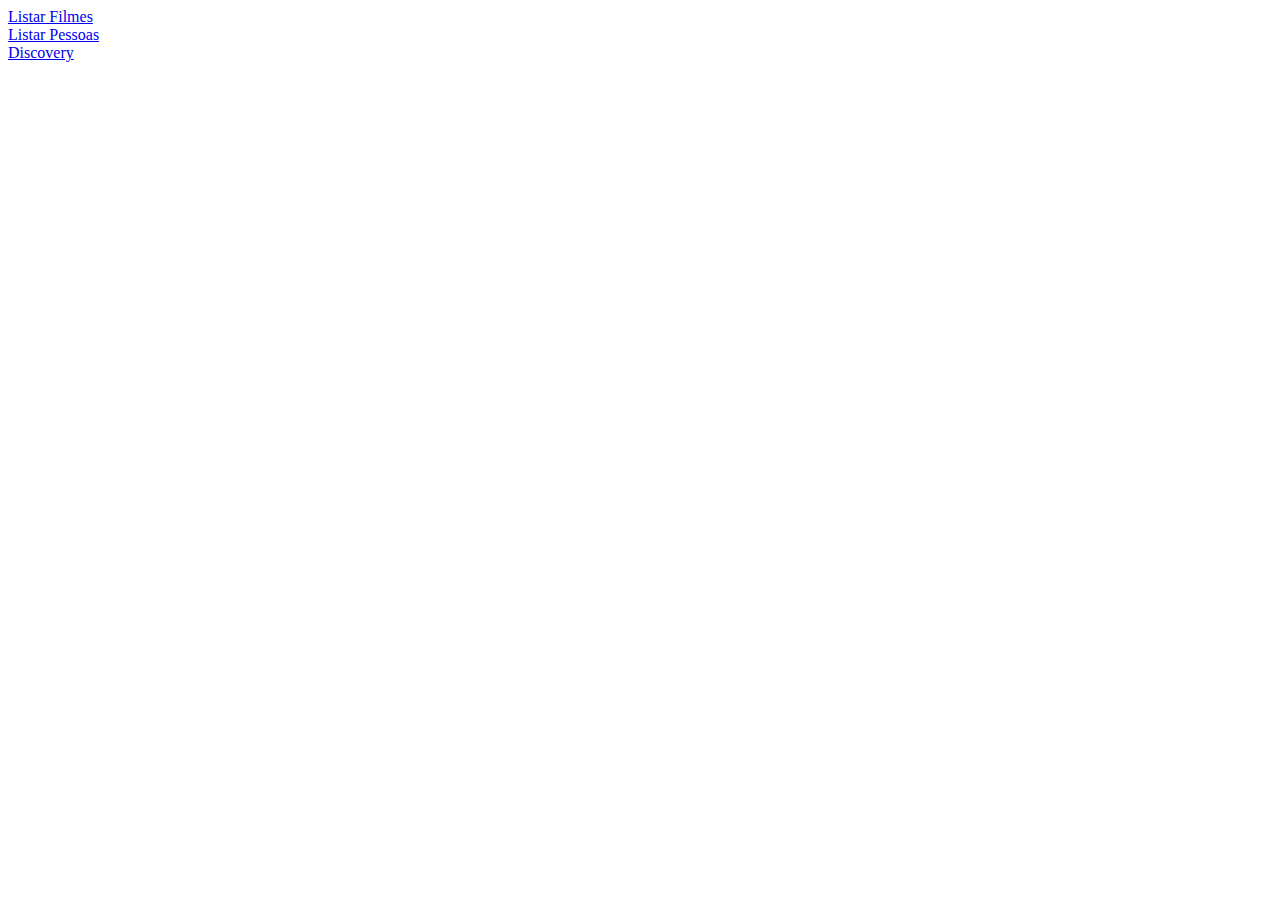
<file: src/main/resources/templates/index.html>
<!doctype html>
<html lang="pt-br" xmlns:th="http://www.thymeleaf.org">

<head th:replace="fragments/head :: head"></head>

<body>
	<!--  BARRA DE NAVEGACAO  -->
	<header th:replace="fragments/header :: header"></header>

	<!-- CONTEUDO DA PAGINA -->
	<main class="container">
		<div class="bg-light p-5 rounded">
			<div class="row">
				<div class="row">	
					<a class="btn btn-primary" href="/filmes/list" role="button">Listar Filmes</a>	
				</div>
				<div class="row mt-3">
					<a class="btn btn-primary" href="/persons/list" role="button">Listar Pessoas</a>
				</div>
				<div class="row mt-3">
					<a class="btn btn-primary" href="/filmes/discover/genre" role="button">Discovery</a>
				</div>
			</div>
	</main>
	<script type="text/javascript" th:src="@{/js/bootstrap.bundle.min.js}"></script>
</body>
</html>
</file>
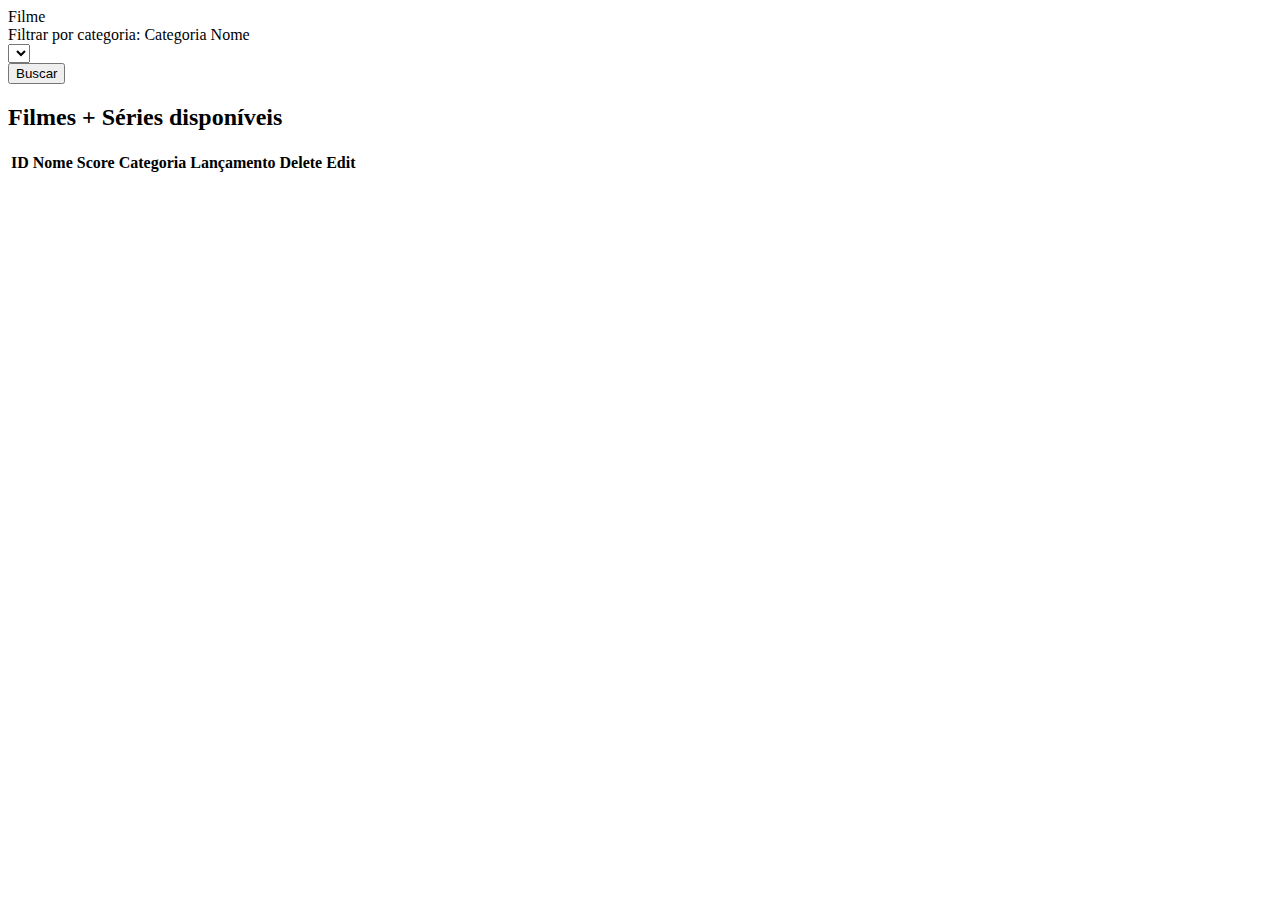
<file: src/main/resources/templates/movies/listMovie.html>
<!doctype html>
<html lang="pt-br" xmlns:th="http://www.thymeleaf.org">

<head th:replace="fragments/head :: head"></head>

<body>
	<!--  BARRA DE NAVEGACAO  -->

	<head th:replace="fragments/header :: header"></head>

	<!--  CONTEUDO DA PAGINA  -->
	<main class="container">
		<a class="btn btn-primary active mb-3" role="button" th:href="@{/filmes/new}">
			<i class="bi bi-plus-square"></i>
			Filme
		</a>

		<div class="bg-light p-5 rounded">

			<div class="row">
				<form action="" method="POST">
					<div class="mb-2">
						<label class="form-label" for="category">Filtrar por categoria:
							<span>Categoria Nome</span></label>
					</div>
					<div class="mb-2">
						<select class="form-select" name='category'>
						  	<option th:each="cat: ${categories}" th:value"${cat}" th:text="${cat}"/>
						</select>
					</div>
					<div class="mb-4">
						<button class="btn btn-success" type="submit">Buscar</button>
					</div>
				</form>
			</div>

			<div class="row">

				<h2>Filmes + Séries disponíveis</h2>
				<table class="table table-striped table-bordered table-hover">
					<thead>
						<tr>
							<th>ID</th>
							<th>Nome</th>
							<th>Score</th>
							<th>Categoria</th>
							<th>Lançamento</th>					
							<th>Delete</th>
							<th>Edit</th>
						</tr>
					</thead>
					<tbody>
						<!-- usando o thymeleaf para iterar na lista de filmes -->
						<tr th:each="movie: ${listMovies}">
							<td th:text="${movie.id}" />
							<td th:text="${movie.title}" />
							<td th:text="${movie.score}" />
							<td th:text="${movie.category}" />
							<td th:text="${movie.release}" />
							<td><a th:href="@{/filmes/delete/{id}(id=${movie.id})}">
									<i class="bi bi-dash-circle" title="delete"></i>
								</a></td>
							<td><a th:href="@{/filmes/edit/{id}(id=${movie.id})}">
									<i class="bi bi-pencil-square" title="edit"></i>
								</a></td>
						</tr>
					</tbody>
				</table>
			</div>
		</div>
	</main>
	<script type="text/javascript" th:src="@{/js/bootstrap.bundle.min.js}"></script>
</body>

</html>
</file>
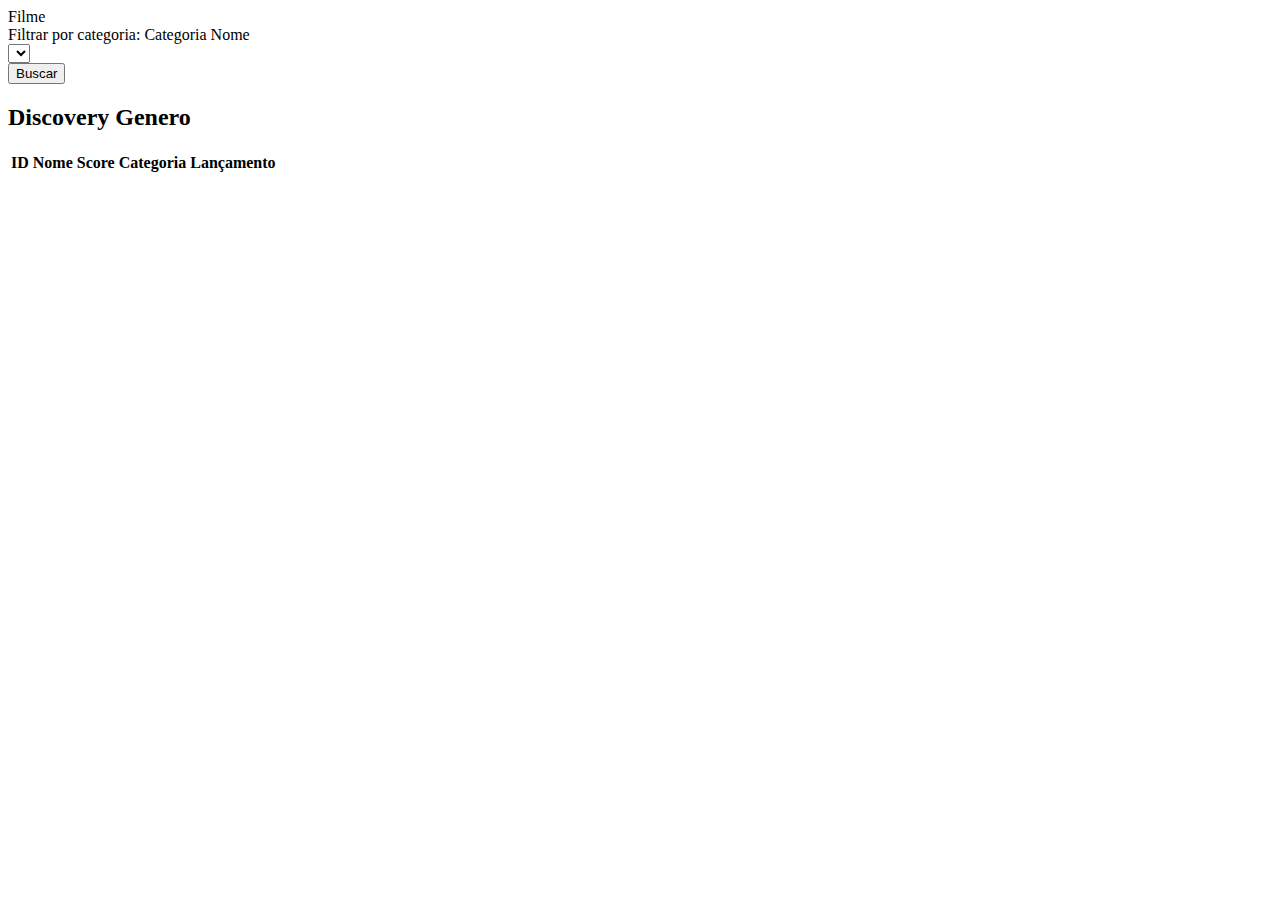
<file: src/main/resources/templates/movies/listMovieTMDB.html>
<!doctype html>
<html lang="pt-br" xmlns:th="http://www.thymeleaf.org">

<head th:replace="fragments/head :: head"></head>

<body>
	<!--  BARRA DE NAVEGACAO  -->

	<head th:replace="fragments/header :: header"></head>

	<!--  CONTEUDO DA PAGINA  -->
	<main class="container">
		<a class="btn btn-primary active mb-3" role="button" th:href="@{/filmes/new}">
			<i class="bi bi-plus-square"></i>
			Filme
		</a>

		<div class="bg-light p-5 rounded">

			<div class="row">
				<form action="" method="POST">
					<div class="mb-2">
						<label class="form-label" for="category">Filtrar por categoria:
							<span>Categoria Nome</span></label>
					</div>
					<div class="mb-2">
						<select class="form-select" name='category'>
						  	<option th:each="cat: ${categories}" th:value"${cat}" th:text="${cat}"/>
						</select>
					</div>
					<div class="mb-4">
						<button class="btn btn-success" type="submit">Buscar</button>
					</div>
				</form>
			</div>

			<div class="row">

				<h2>Discovery Genero</h2>
				<table class="table table-striped table-bordered table-hover">
					<thead>
						<tr>
							<th>ID</th>
							<th>Nome</th>
							<th>Score</th>
							<th>Categoria</th>
							<th>Lançamento</th>					
						</tr>
					</thead>
					<tbody>
						<!-- usando o thymeleaf para iterar na lista de filmes -->
						<tr th:each="movie: ${listMovies}">
							<td th:text="${movie.id}" />
							<td th:text="${movie.title}" />
							<td th:text="${movie.score}" />
							<td th:text="${movie.category}" />
							<td th:text="${movie.release}" />
						</tr>
					</tbody>
				</table>
			</div>
		</div>
	</main>
	<script type="text/javascript" th:src="@{/js/bootstrap.bundle.min.js}"></script>
</body>

</html>
</file>
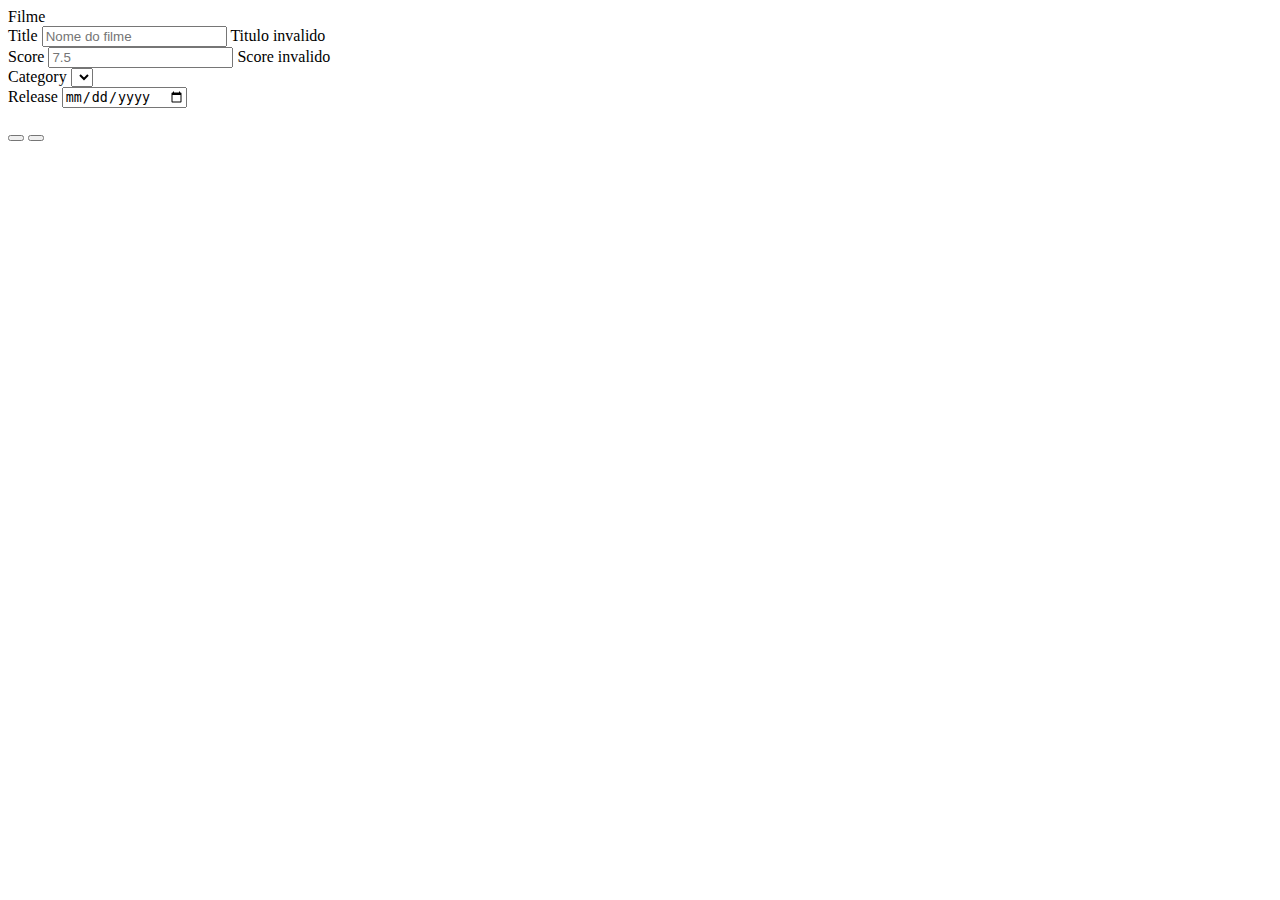
<file: src/main/resources/templates/movies/manter.html>
<!doctype html>
<html xmlns:th="http://www.thymeleaf.org">

<head th:replace="fragments/head :: head"></head>

<body>
	<!--  BARRA DE NAVEGACAO  -->

	<head th:replace="fragments/header :: header"></head>
	<main class="container">
		<a class="btn btn-primary active mb-3" role="button" th:href="@{/filmes/new}">
			<i class="bi bi-plus-square"></i>
			Filme
		</a>

		<div class="bg-light p-5 rounded">
			<div class="row">
				<form th:object="${filme}" action="/filmes/save" method="POST">
					<input type="hidden" th:field="${filme.id}"/>
					<div class="col-8">
						<label class="form-label" for="title">Title</label>
						<input type="text" th:field="*{title}" class="form-control" placeholder="Nome do filme"
							th:errorclass="inputError" autocomplete="off">
						<span class="error" th:if="${#fields.hasErrors('title')}" th:errors="*{title}"> Titulo invalido</span>	
					</div>
					
					<div class="col-1">
						<label class="form-label" for="score">Score</label>
						<input type="text" th:field="*{score}" class="form-control" placeholder="7.5"
							autocomplete="off">
						<span class="error" th.if="${#fields.hasErrors('score')}" th:errors="*{score}"> Score invalido</span>
					</div>
					<div class="col-8">
						<label class="form-label" for="category">Category</label>
						<select class="form-select" name='category'>
						  	<option th:each="cat: ${categories}" th:value"${cat}" th:text="${cat}"/>
						</select>
					</div>
					<div class="col-3">
						<label class="form-label" for="release">Release</label>
						<input type="date" th:field="*{release}" class="form-control" placeholder="YYYY/MM/dd"
							autocomplete="off">
					</div>
					<div class="mb-3 mt-3">
						<p th:switch="${filme.id>0}">
							<button type="submit" th:case="${true}" class="btn btn-danger" th:text="Atualizar"></button>
							<button type="submit" th:case="*" class="btn btn-primary" th:text="Adicionar"></button>
						</p>
					</div>
				</form>
			</div>
		</div>
	</main>

	<script type="text/javascript" th:src="@{/js/bootstrap.bundle.min.js}"></script>
</body>

</html>
</file>
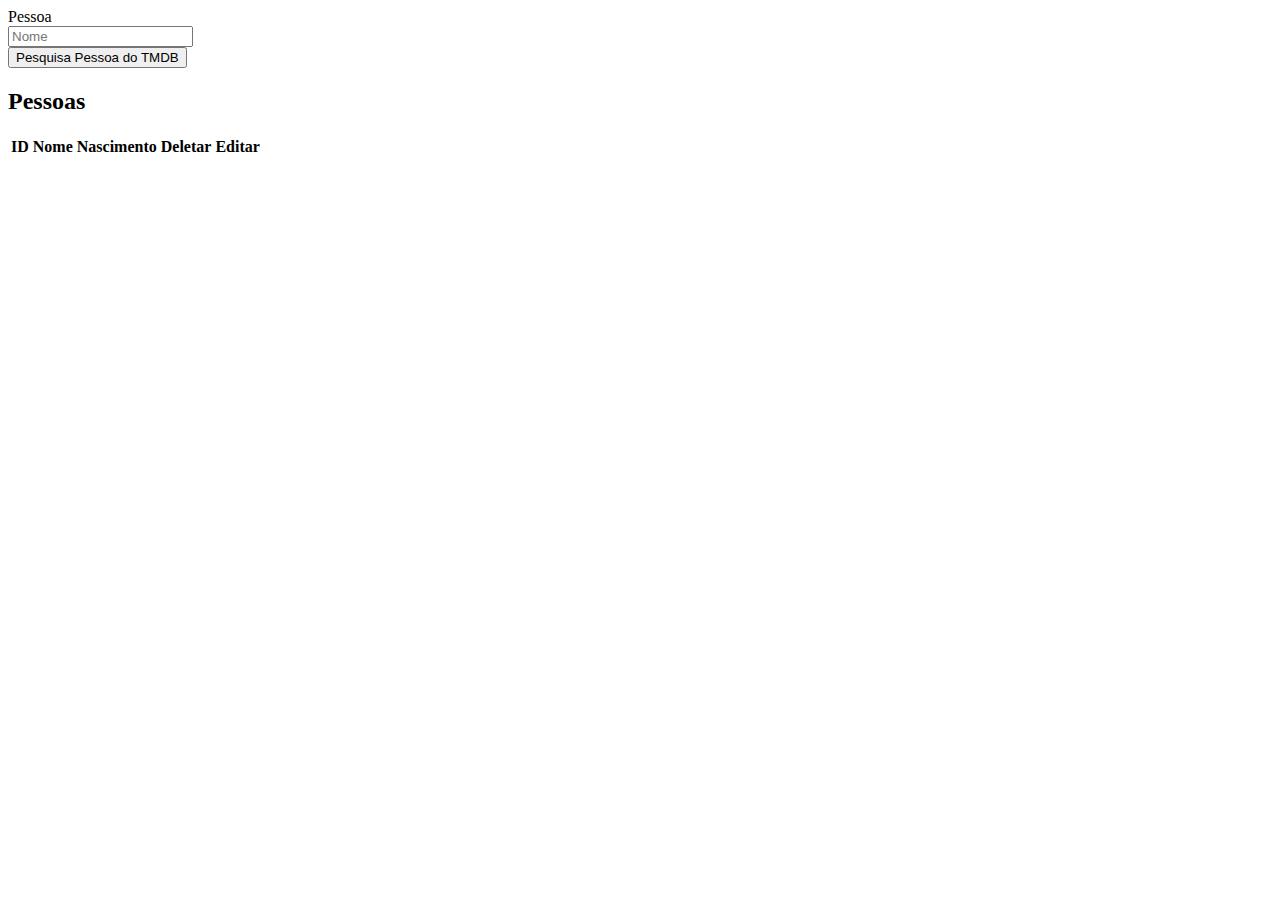
<file: src/main/resources/templates/person/listPerson.html>
<!doctype html>
<html lang="pt-br" xmlns:th="http://www.thymeleaf.org">

<head th:replace="fragments/head :: head"></head>

<body>
	<!--  BARRA DE NAVEGACAO  -->

	<head th:replace="fragments/header :: header"></head>

	<!--  CONTEUDO DA PAGINA  -->
	<main class="container">
	<div class="row">
		<div class="col-sm">
			<a class="btn btn-primary active mb-3" role="button" th:href="@{/persons/new}">
		      <i class="bi bi-plus-square"></i>
		      Pessoa
		    </a>
		</div>
		<div class="col-sm">
			 <form class="row" action="/persons/person">
    			<div class="col-sm">
    				<input type="text" name="name" class="form-control" placeholder="Nome" aria-label="Nome">
				</div>
				<div class="col-sm">
					<button type="submit" class="btn btn-primary">Pesquisa Pessoa do TMDB</button>
				</div>
    		</form>
		</div>
	</div>
    
    
   

    <div class="bg-light p-5 rounded">
      <div class="row">
      <h2>Pessoas</h2>

      <table class="table table-striped table-bordered table-hover">
        <thead>
          <tr>
            <th>ID</th>
            <th>Nome</th>
            <th>Nascimento</th>
            <th>Deletar</th>
            <th>Editar</th>
          </tr>
        </thead>

        <tbody>
          <tr th:each="p: ${personList}">
            <td th:text="${p.id}"></td>
            <td>
              <a th:href="@{/persons/edit/{id}(id=${p.id})}" th:text="${p.name}"></a>
            </td>
            <td th:text="${{p.birthday}}"></td>
            <td><a th:href="@{/persons/delete/{id}(id=${p.id})}">
              <i class="bi bi-dash-circle" title="delete"></i>
            </a></td>
            <td><a th:href="@{/persons/edit/{id}(id=${p.id})}">
              <i class="bi bi-pencil-square" title="edit"></i>
            </a></td>
          </tr>
        </tbody>
      </table>
      </div>
    </div>
  </main>
	<script type="text/javascript" th:src="@{/js/bootstrap.bundle.min.js}"></script>
</body>

</html>
</file>
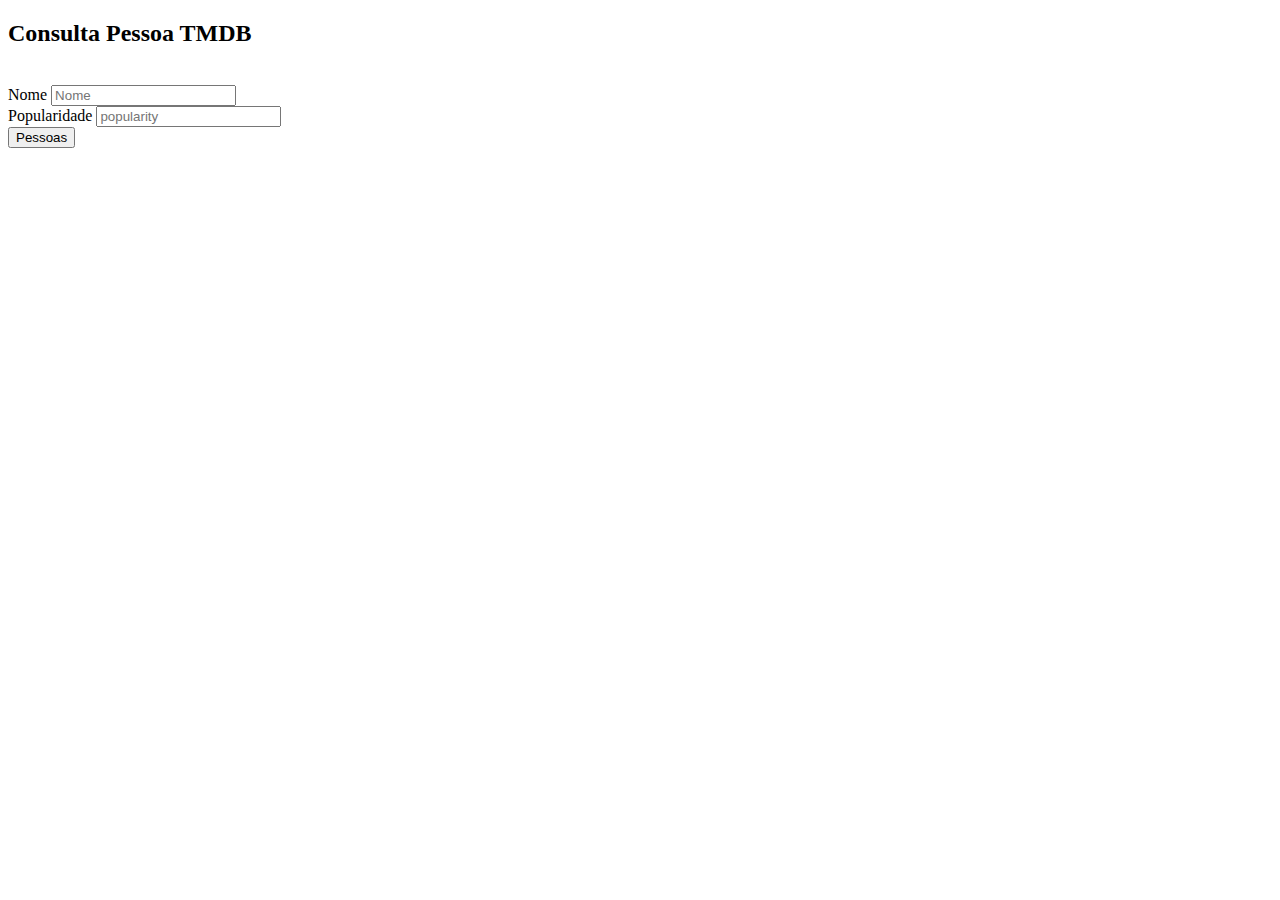
<file: src/main/resources/templates/person/listPersonTMDB.html>
<!doctype html>
<html xmlns:th="http://www.thymeleaf.org">

<head th:replace="fragments/head :: head"></head>

<body>
	<!--  BARRA DE NAVEGACAO  -->

	<head th:replace="fragments/header :: header"></head>

	<main class="container-fluid">
		<div class="bg-light p-5 rounded">
			<h2>Consulta Pessoa TMDB</h2>
			
			<div class="d-flex flex-row">
				<div th:object="${person}" action="/persons/person" method="GET">
					<div class="flex-column">
						<picture>
	  						<img th:src="${person.profile_path}" class="img-fluid img-thumbnail" width="200">
						</picture>
						
						<div class="flex-column">
							<label class="form-label" for="name">Nome</label>
							<input type="text" th:field="*{name}" class="form-control p-2" placeholder="Nome" aria-label="Nome" readonly="readonly">
						</div>
						<div class="flex-column">
							<label class="form-label" for="popularity">Popularidade</label>
							<input type="text" th:field="*{popularity}" class="form-control p-2" placeholder="popularity" aria-label="popularity" readonly="readonly">
						</div>
					</div>

					<div class="mb-3 mt-3">
						
						<a href="/persons/list"><button type="button" class="btn btn-primary">Pessoas</button></a>
					</div>
				</div>
			</div>
		</div>
	</main>

	<script type="text/javascript" th:src="@{/js/bootstrap.bundle.min.js}"></script>
</body>

</html>
</file>
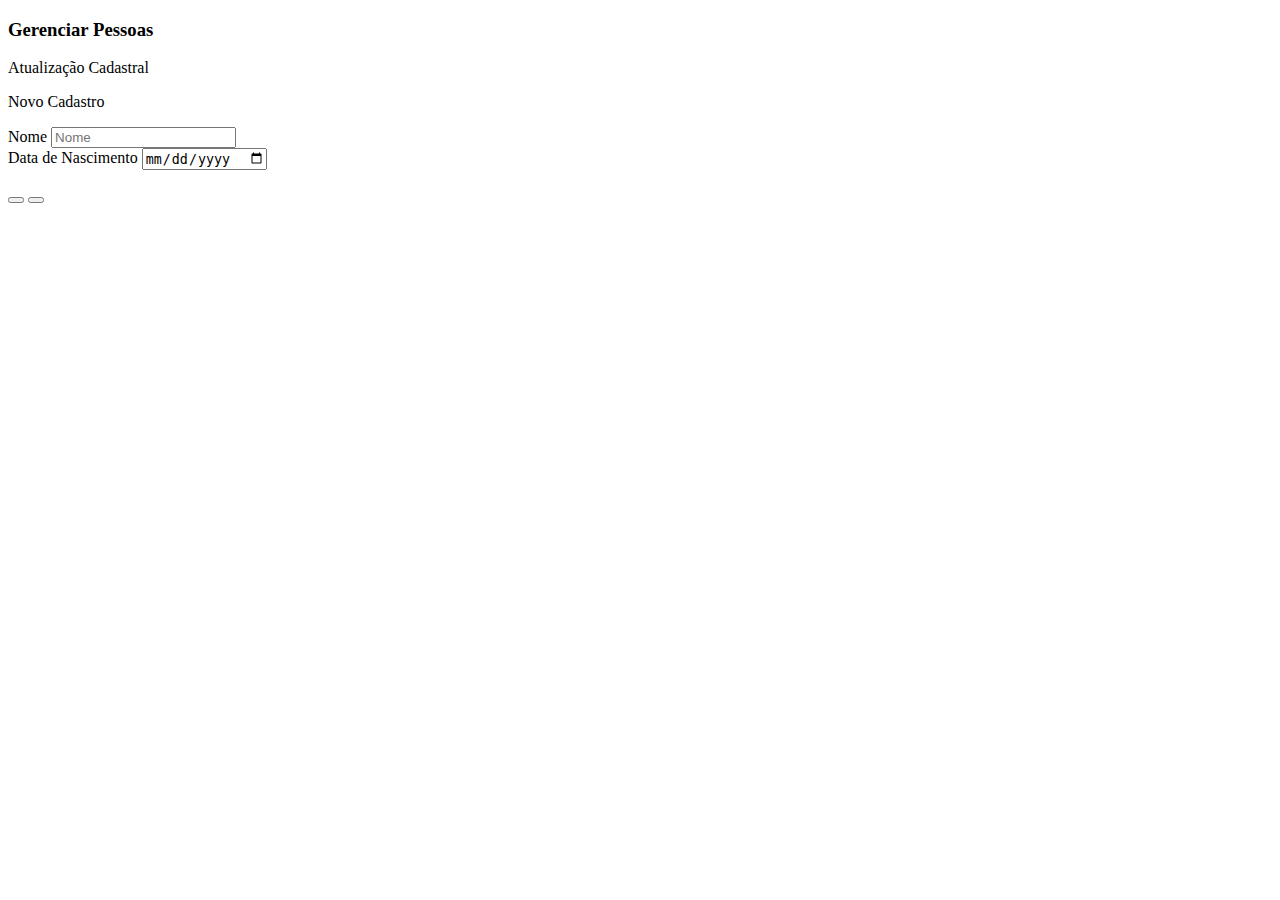
<file: src/main/resources/templates/person/manterPerson.html>
<!doctype html>
<html xmlns:th="http://www.thymeleaf.org">

<head th:replace="fragments/head :: head"></head>

<body>
	<!--  BARRA DE NAVEGACAO  -->

	<head th:replace="fragments/header :: header"></head>

	<main class="container">
		<div class="bg-light p-5 rounded">
			<h3>Gerenciar Pessoas</h3>

			<div th:switch="${person.id>0}">
				<p th:case="${true}">Atualização Cadastral</p>
				<p th:case="*">Novo Cadastro</p>
			</div>

			<form th:object="${person}" action="/persons/save" method="POST">
				<input type="hidden" th:field="${person.id}"/>
				<div class="row">
					<div class="col">
						<label class="form-label" for="name">Nome</label>
						<input type="text" th:field="*{name}" class="form-control" placeholder="Nome" aria-label="Nome">
					</div>
					<div class="col">
						<label class="form-label" for="birthday">Data de Nascimento</label>
						<input type="date" th:field="*{birthday}" class="form-control" placeholder="YYYY/MM/dd"
							aria-label="Data de Nascimento" autocomplete="off">
					</div>
				</div>
				<div class="mb-3 mt-3">
					<p th:switch="${person.id>0}">
						<button type="submit" th:case="${true}" class="btn btn-danger" th:text="Atualizar"></button>
						<button type="submit" th:case="*" class="btn btn-primary" th:text="Adicionar"></button>
					</p>
				</div>
			</form>
		</div>
	</main>

	<script type="text/javascript" th:src="@{/js/bootstrap.bundle.min.js}"></script>
</body>

</html>
</file>
